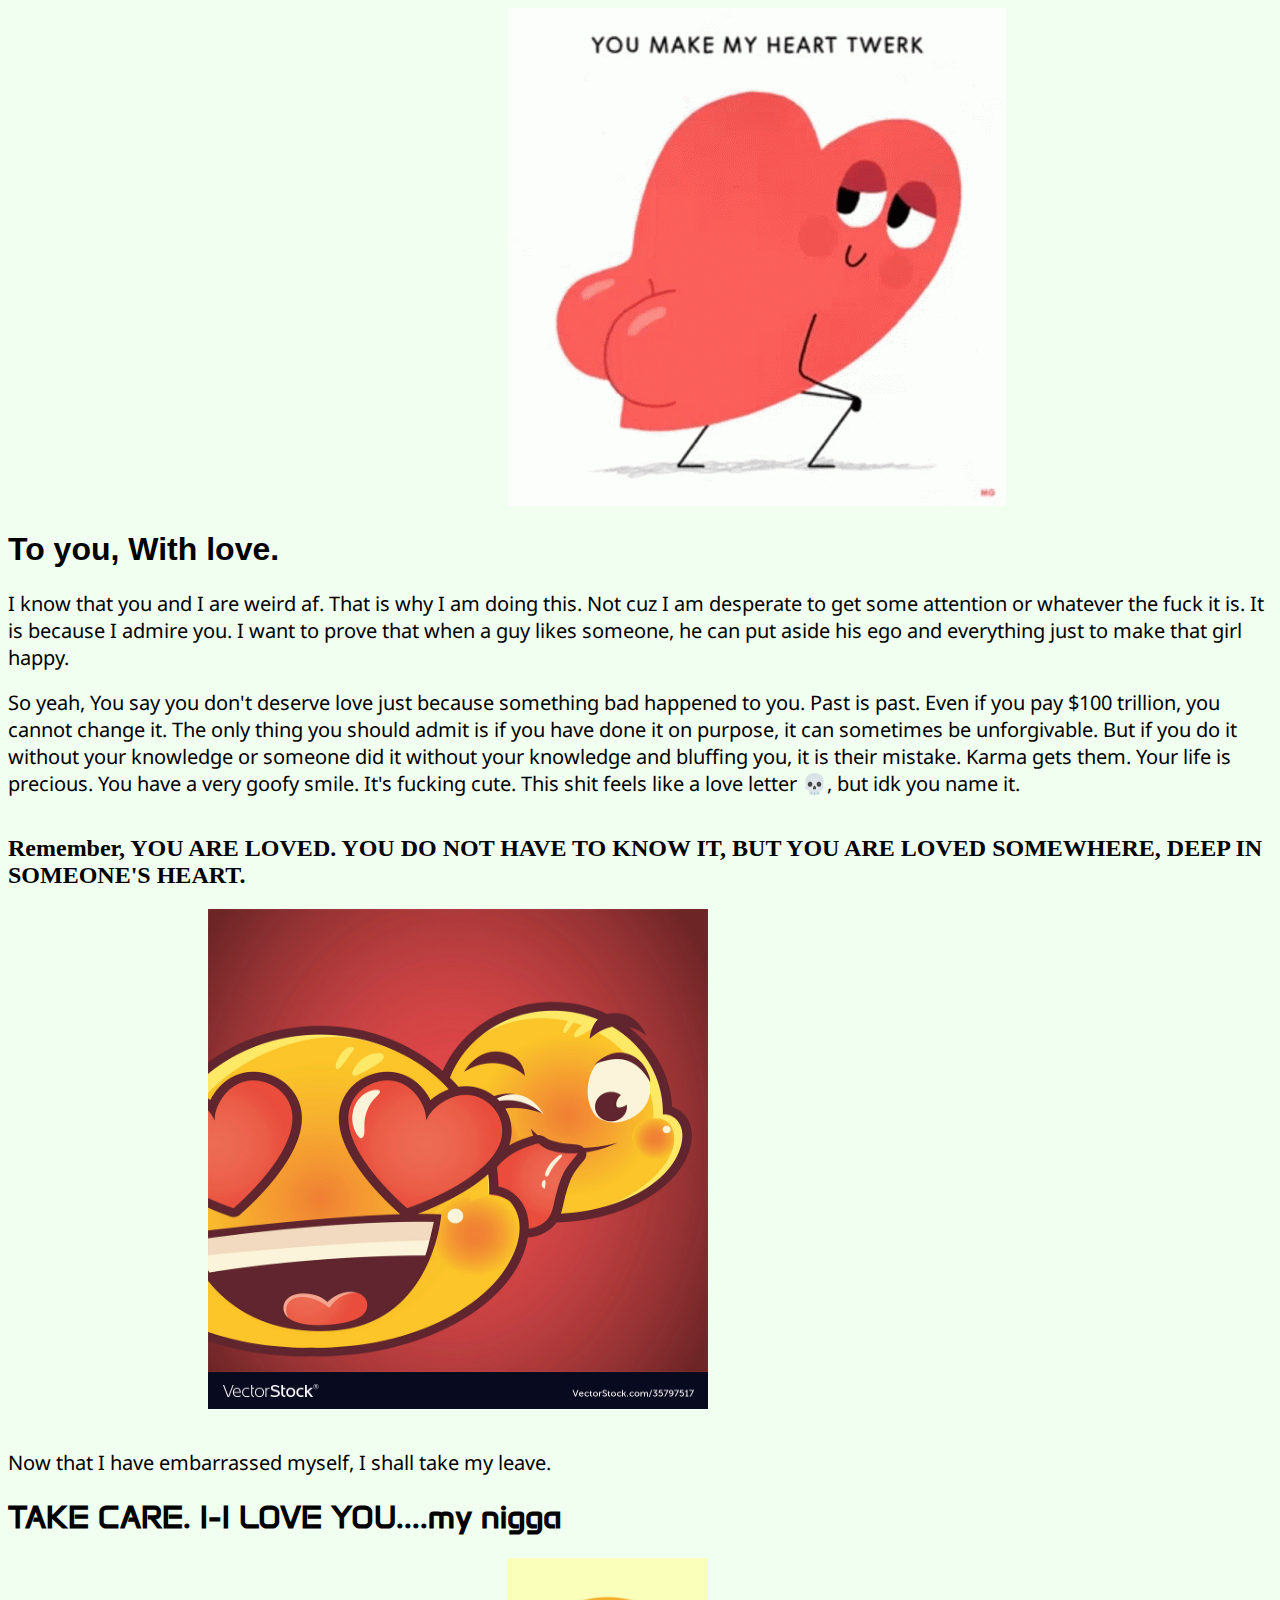
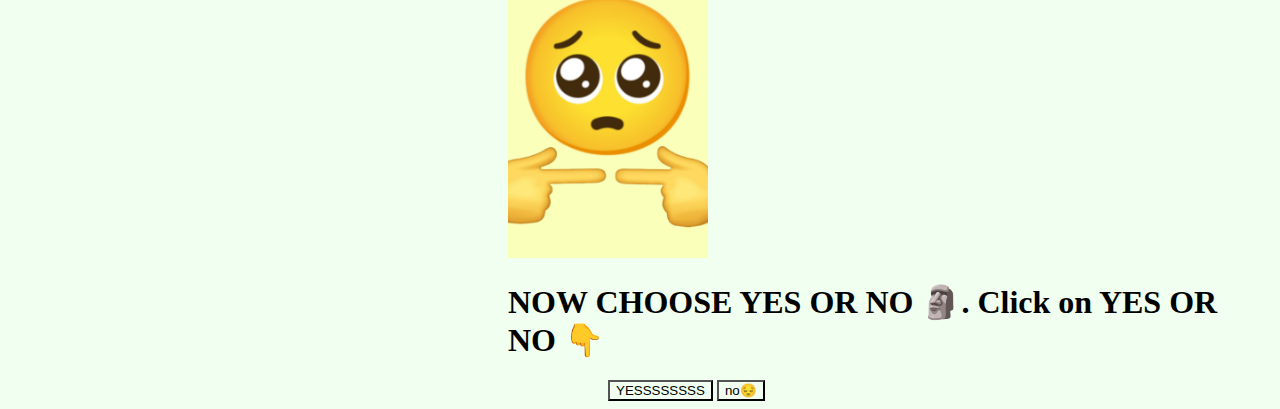
<file: index.html>
<!DOCTYPE html>
    <head>
        <title>Love towards you, chigga</title>
    </head>
    <meta = UTF-8>
    <link rel="stylesheet" 
        href ="./style.css">
        <img id = "twerk" src = "love-you-i-love-you.gif" alt="XD">
        <h1 class = "confession">To you, With love.</h1>
        <p1 class = "matter">I know that you and I are weird af. That is why I am doing this. Not cuz I am desperate to get some attention or whatever the fuck it is. It is because I admire you. I want to prove that when a guy likes someone, he can put aside his ego and everything just to make that girl happy. </p1>
        <br/>
        <br/>
        <p2 class = "matter">So yeah, You say you don't deserve love just because something bad happened to you. Past is past. Even if you pay $100 trillion, you cannot change it. The only thing you should admit is if you have done it on purpose, it can sometimes be unforgivable. But if you do it without your knowledge or someone did it without your knowledge and bluffing you, it is their mistake. Karma gets them. Your life is precious. You have a very goofy smile. It's fucking cute. This shit feels like a love letter 💀, but idk you name it.</p2>
        <br/>
        <br/>
        <h2>Remember, YOU ARE LOVED. YOU DO NOT HAVE TO KNOW IT, BUT YOU ARE LOVED SOMEWHERE, DEEP IN SOMEONE'S HEART.</h2>
        <img class ="funny" src="./FUN.jpg">
        <br/>
        <br/>
        <br/>
        <p3 class="matter">Now that I have embarrassed myself, I shall take my leave.</p3>
        <link rel="preconnect" href="https://fonts.googleapis.com">
<link rel="preconnect" href="https://fonts.gstatic.com" crossorigin>
<link href="https://fonts.googleapis.com/css2?family=Noto+Sans:ital,wght@0,100..900;1,100..900&display=swap" rel="stylesheet">
        <h1 id = "TC">TAKE CARE. I-I LOVE YOU....my nigga</h1> <img class = "love" src="./i-i.jpg"></img>
        <link rel="preconnect" href="https://fonts.googleapis.com">
<link rel="preconnect" href="https://fonts.gstatic.com" crossorigin>
<link href="https://fonts.googleapis.com/css2?family=Anta&family=Noto+Sans:ital,wght@0,100..900;1,100..900&display=swap" rel="stylesheet">
<h1 class="choice">NOW CHOOSE YES OR NO 🗿. Click on YES OR NO 👇</h1>
<div>
    <!-- <a class="btn" href="./link1.html">YES</a>
    <button class="btn" type="submit">YES</button>
    <input class="btn" type="button" value="Input">
    <input class="btn"  type="submit" value="Submit">   -->
    <button class ="yes" onclick="window.location.href = './link1.html'">YESSSSSSSS</button>   
    <button class ="no" onclick="window.location.href = './link2.html'">no😔</button>


</div>
</html>
</file>
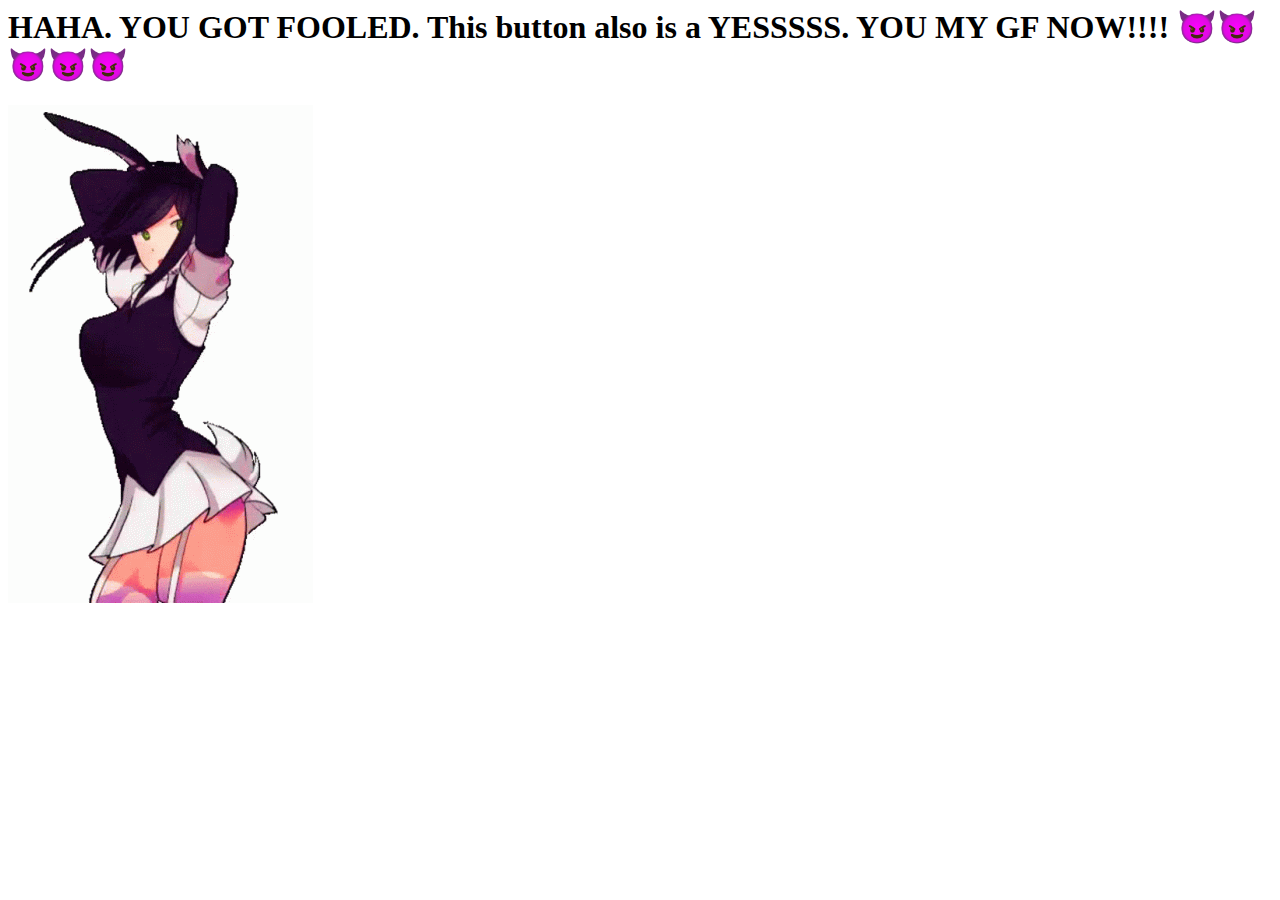
<file: link2.html>
<html>
<head>
    <title>oh...no</title>
    <h1 class="no">HAHA. YOU GOT FOOLED. This button also is a YESSSSS. YOU MY GF NOW!!!! 😈😈😈😈😈</h1>
    <img class="lmao" src="./skirt-bunny-girl.gif"></a>
</head>
</html>
</file>
<file: style.css>
*{
    background: honeydew;
}

#twerk{
    margin-left: 500px;
}
.confession {
    text-shadow: 10px, white ;
    font-family: 'Gill Sans', 'Gill Sans MT', Calibri, 'Trebuchet MS', sans-serif;
}

.matter{
    font-size: 20px;
    font-family: Noto Sans;
}
.funny{
    height : 500px;
    width: 500px;
    margin-left: 200px;
}

#TC{
    font-family: Anta;
}

.love{
    height: 300px;
    margin-left: 500px;
}

.choice{
    margin-left: 500px;
}
.yes{
    margin-left: 600px;
}
</file>
